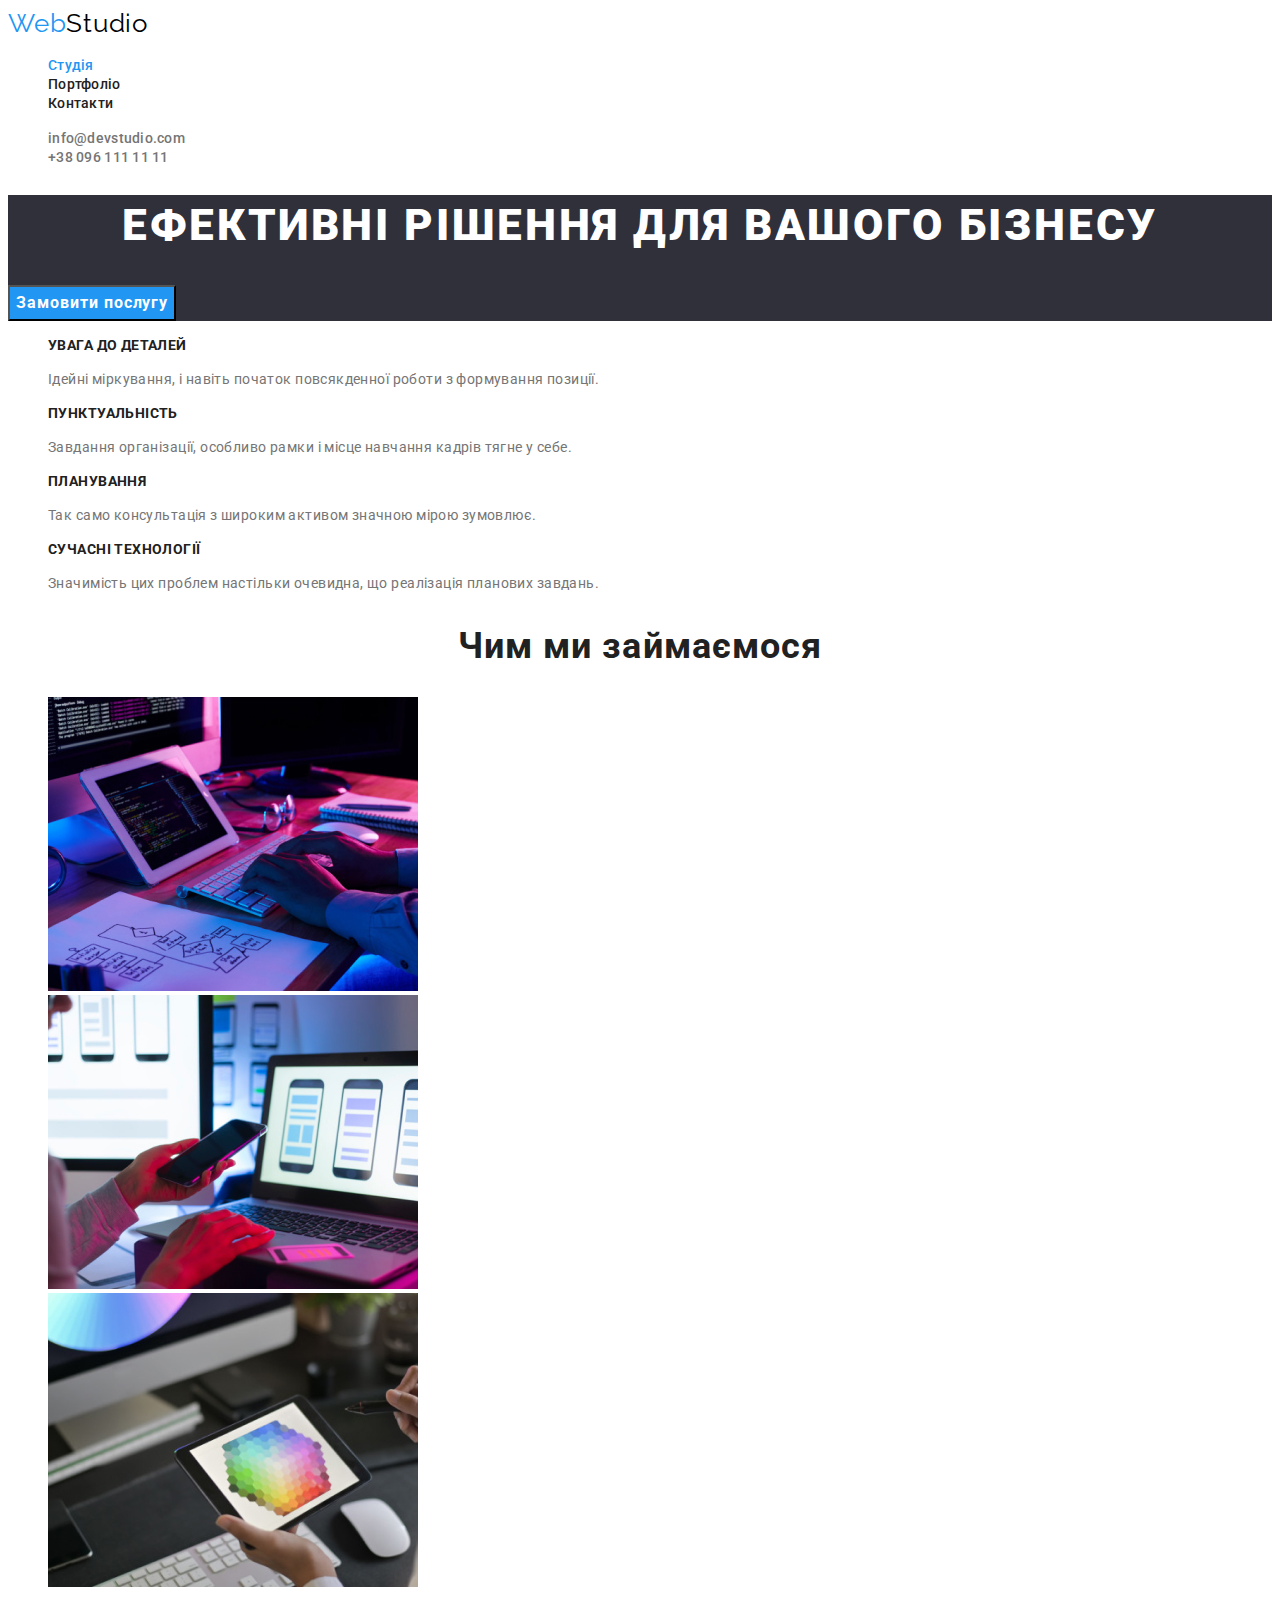
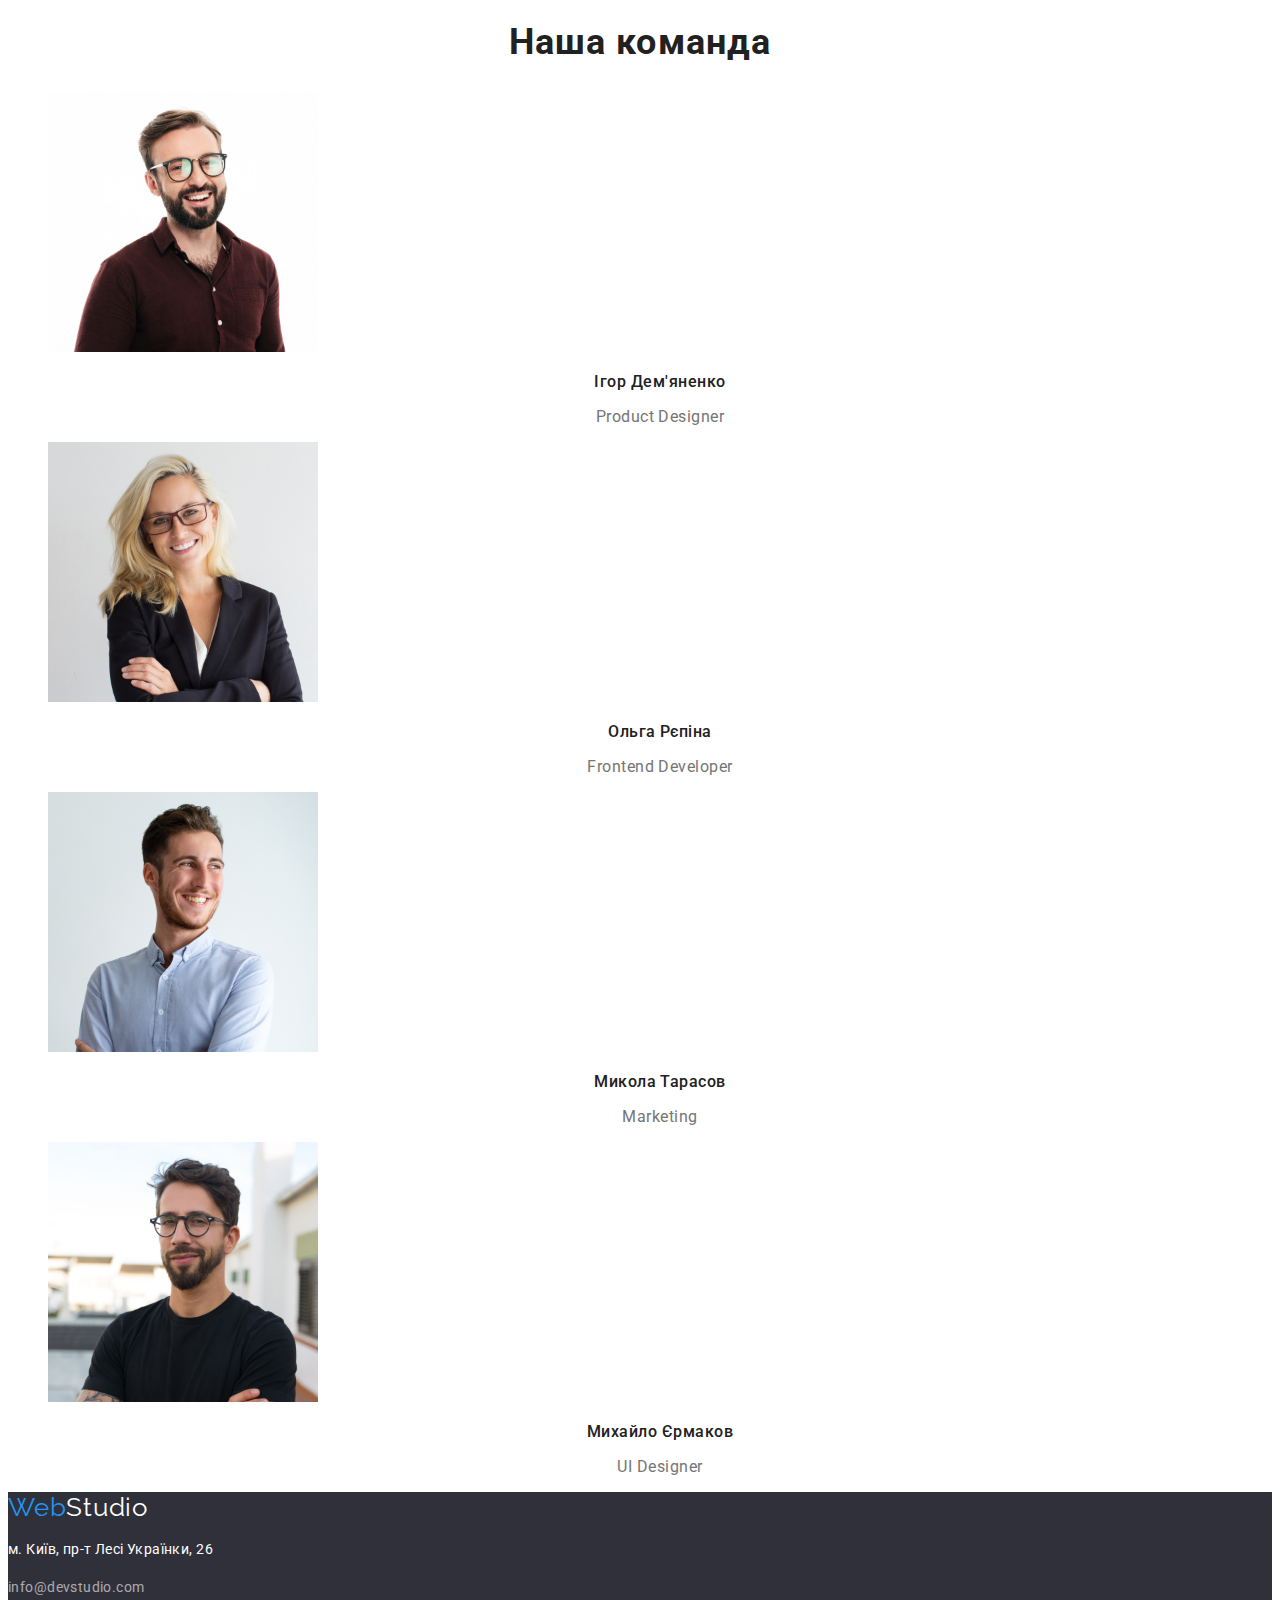
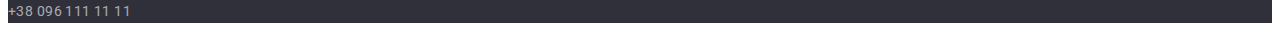
<file: index.html>
<!DOCTYPE html>
<html lang="uk">
  <head>
    <meta charset="UTF-8" />
    <meta http-equiv="X-UA-Compatible" content="IE=edge" />
    <meta name="viewport" content="width=device-width, initial-scale=1.0" />
    <title>WebStudio</title>
    <link rel="preconnect" href="https://fonts.googleapis.com" />
    <link rel="preconnect" href="https://fonts.gstatic.com" crossorigin />
    <link
      href="https://fonts.googleapis.com/css2?family=Raleway:wght@700&family=Roboto:wght@400;500;700;900&display=swap"
      rel="stylesheet"
    />
    <link rel="stylesheet" href="./css/styles.css" />
  </head>
  <body>
    <!--Шапка сайту-->
    <header class="page-header">
      <a href="./index.html" lang="en" class="logo"><span class="logo-blue">Web</span>Studio</a>
      <nav>
        <ul class="menu-nav list">
          <li><a href="./index.html" class="link current">Студія</a></li>
          <li><a href="./portfolio.html" class="link">Портфоліо</a></li>
          <li><a href="./contact.html" class="link">Контакти</a></li>
        </ul>
      </nav>
      <ul class="contact list">
        <li><a href="mailto:info@devstudio.com" class="link">info@devstudio.com</a></li>
        <li><a href="tel:+380961111111" class="link">+38 096 111 11 11</a></li>
      </ul>
    </header>
    <main>
      <section class="hero business">
        <h1 class="hero-title">Ефективні рішення для вашого бізнесу</h1>
        <button type="button" class="btn-primary">Замовити послугу</button>
      </section>
      <section class="peculiarities">
        <h2 class="peculiarities-title">Особливості</h2>
        <ul class="features-list list">
          <li>
            <h3 class="title">УВАГА ДО ДЕТАЛЕЙ</h3>
            <p class="title-text">
              Ідейні міркування, і навіть початок повсякденної роботи з формування позиції.
            </p>
          </li>
          <li>
            <h3 class="title">ПУНКТУАЛЬНІСТЬ</h3>
            <p class="title-text">
              Завдання організації, особливо рамки і місце навчання кадрів тягне у себе.
            </p>
          </li>
          <li>
            <h3 class="title">ПЛАНУВАННЯ</h3>
            <p class="title-text">
              Так само консультація з широким активом значною мірою зумовлює.
            </p>
          </li>
          <li>
            <h3 class="title">СУЧАСНІ ТЕХНОЛОГІЇ</h3>
            <p class="title-text">
              Значимість цих проблем настільки очевидна, що реалізація планових завдань.
            </p>
          </li>
        </ul>
      </section>
      <section class="our-work">
        <h2 class="our-work-title">Чим ми займаємося</h2>
        <ul class="box list">
          <li>
            <img src="./images/img.jpg" alt="foto WebStudio" width="370" />
          </li>
          <li>
            <img src="./images/img1.jpg" alt="foto WebStudio Designer" width="370" />
          </li>
          <li>
            <img src="./images/img2.jpg" alt="foto WebStudio color" width="370" />
          </li>
        </ul>
      </section>
      <section class="our-teams">
        <h2 class="our-teams-title">Наша команда</h2>
        <ul class="teams list">
          <li>
            <img src="./images/img3.jpg" alt="Igor Dem'yanenko" width="270" />
            <h3 class="title">Ігор Дем'яненко</h3>
            <p class="text" lang="en">Product Designer</p>
          </li>
          <li>
            <img src="./images/img4.jpg" alt="Olga Repina" width="270" />
            <h3 class="title">Ольга Рєпіна</h3>
            <p class="text" lang="en">Frontend Developer</p>
          </li>
          <li>
            <img src="./images/img5.jpg" alt="Mikola Tarasov" width="270" />
            <h3 class="title">Микола Тарасов</h3>
            <p class="text" lang="en">Marketing</p>
          </li>
          <li>
            <img src="./images/img6.jpg" alt="Mikhailo Yermakov" width="270" />
            <h3 class="title">Михайло Єрмаков</h3>
            <p class="text" lang="en">UI Designer</p>
          </li>
        </ul>
      </section>
    </main>
    <!--Футер-->
    <footer class="footer business">
      <a href="./index.html" lang="en" class="logo"><span class="logo-blue">Web</span>Studio</a>
      <address>
        <p class="text">м. Київ, пр-т Лесі Українки, 26</p>
        <a href="mailto:info@devstudio.com" class="link">info@devstudio.com</a><br />
        <a href="tel:+380961111111" class="link">+38 096 111 11 11</a>
      </address>
    </footer>
  </body>
</html>
</file>
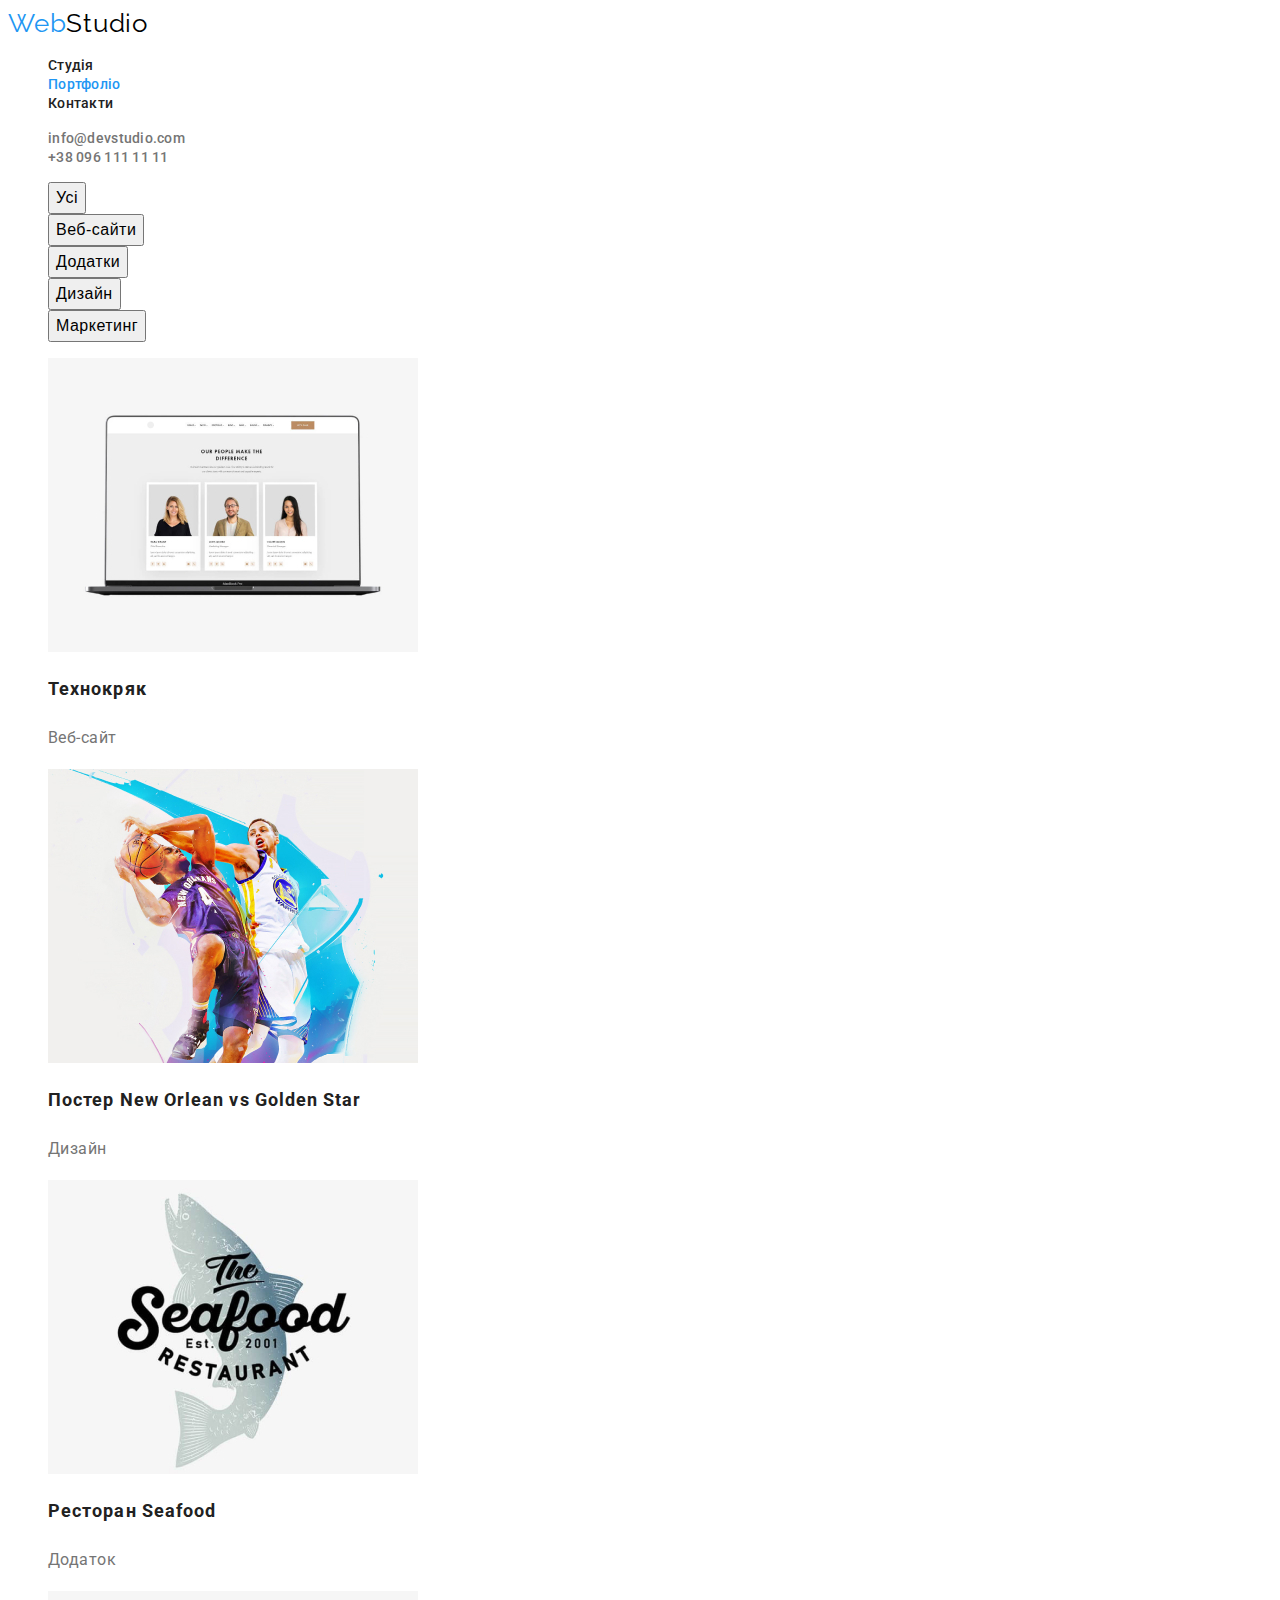
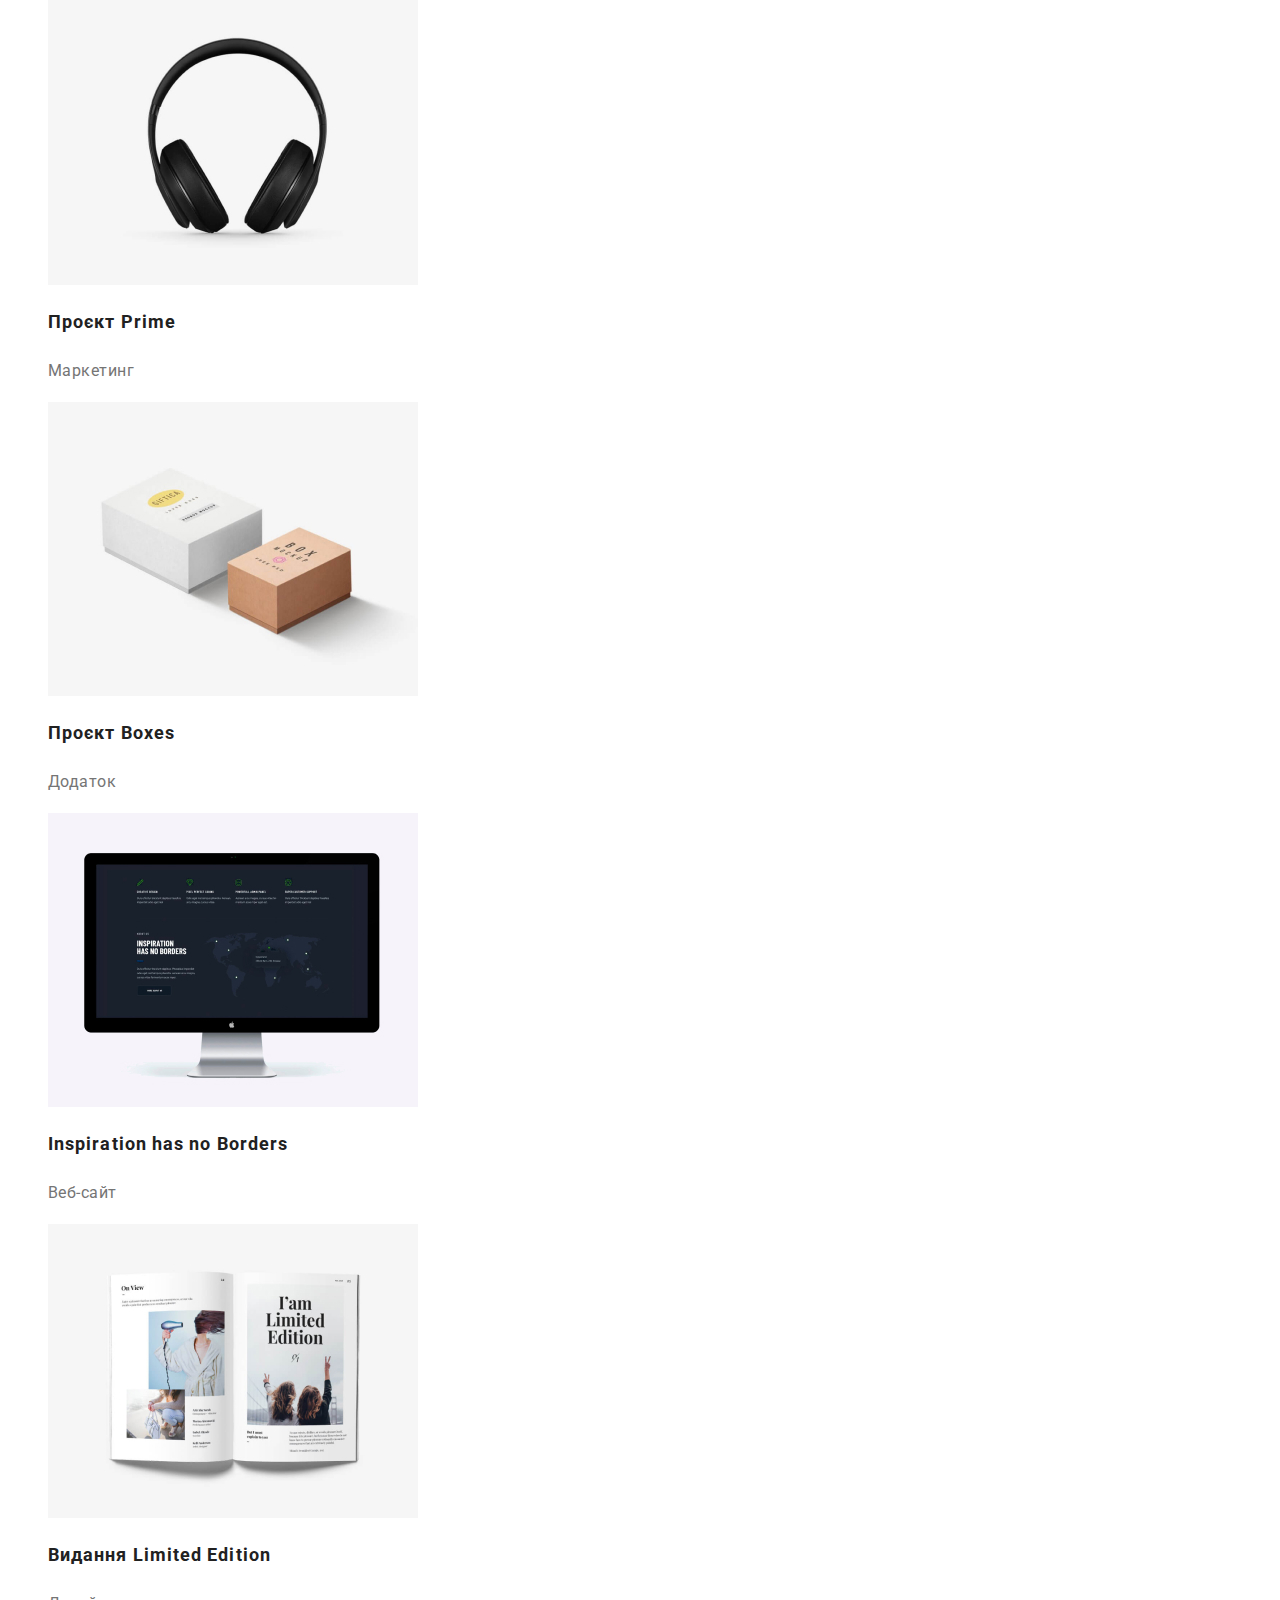
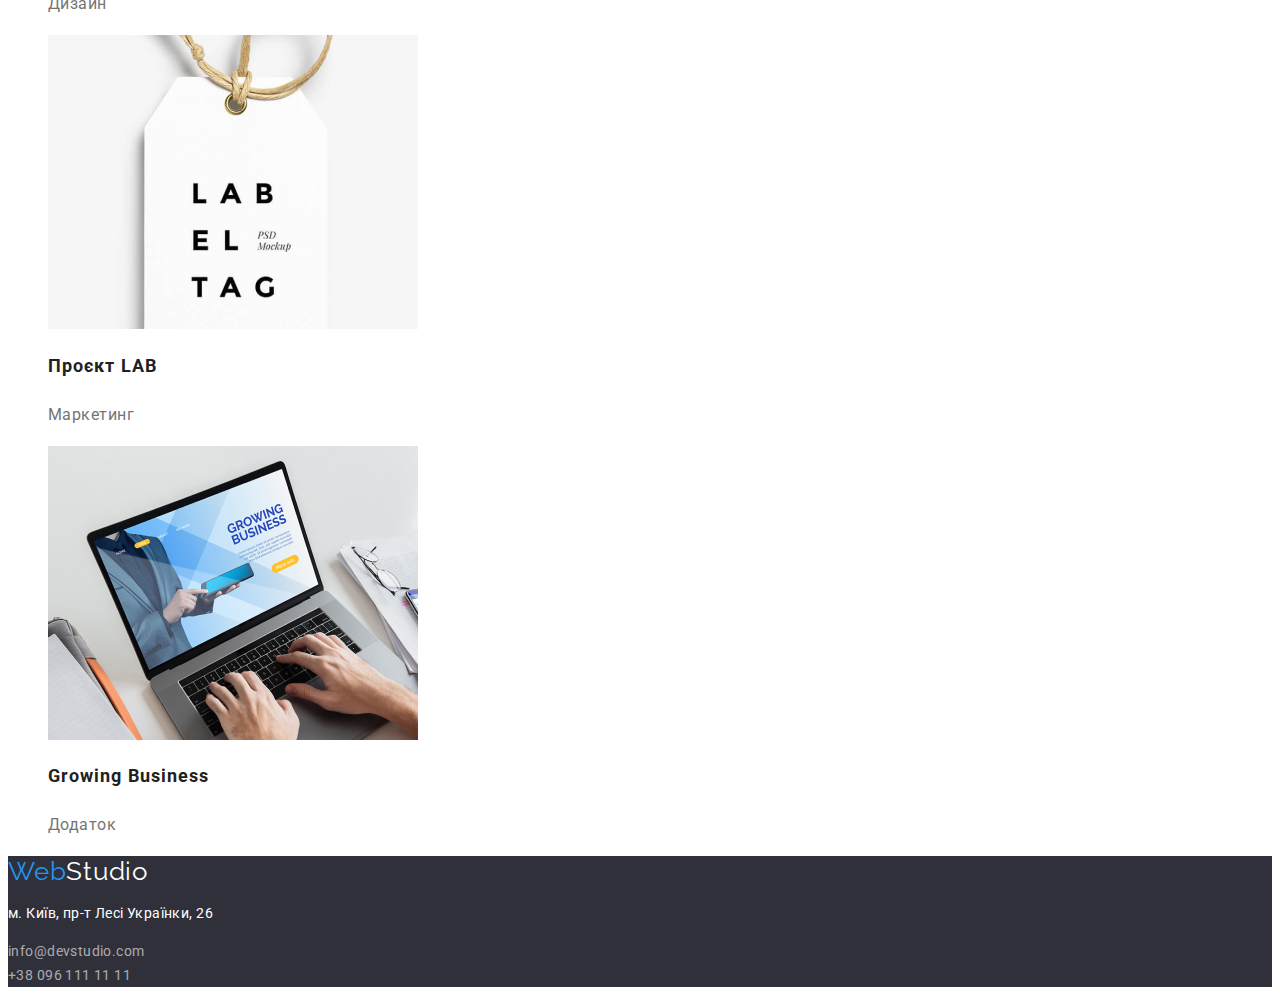
<file: portfolio.html>
<!DOCTYPE html>
<html lang="uk">
  <head>
    <meta charset="UTF-8" />
    <meta http-equiv="X-UA-Compatible" content="IE=edge" />
    <meta name="viewport" content="width=device-width, initial-scale=1.0" />
    <title>WebStudio</title>
    <link rel="preconnect" href="https://fonts.googleapis.com" />
    <link rel="preconnect" href="https://fonts.gstatic.com" crossorigin />
    <link
      href="https://fonts.googleapis.com/css2?family=Raleway:wght@700&family=Roboto:wght@400;500;700;900&display=swap"
      rel="stylesheet"
    />
    <link rel="stylesheet" href="./css/styles.css" />
  </head>
  <body>
    <header class="page-header">
      <a href="./index.html" lang="en" class="logo"><span class="logo-blue">Web</span>Studio</a>
      <nav>
        <ul class="menu-nav list">
          <li><a href="./index.html" class="link">Студія</a></li>
          <li><a href="./portfolio.html" class="link current">Портфоліо</a></li>
          <li><a href="./contact.html" class="link">Контакти</a></li>
        </ul>
      </nav>
      <ul class="contact list">
        <li><a href="mailto:info@devstudio.com" class="link">info@devstudio.com</a></li>
        <li><a href="tel:+380961111111" class="link">+38 096 111 11 11</a></li>
      </ul>
    </header>
    <main>
      <section>
        <ul class="filter list">
          <li><button type="button" class="btn">Усі</button></li>
          <li><button type="button" class="btn">Веб-сайти</button></li>
          <li><button type="button" class="btn">Додатки</button></li>
          <li><button type="button" class="btn">Дизайн</button></li>
          <li><button type="button" class="btn">Маркетинг</button></li>
        </ul>
        <h1 class="peculiarities-title">Усі роботи</h1>
        <!--всі роботи треба буде обернути в тег <а>-->
        <ul class="projects list">
          <li>
            <img src="./images/work.jpg" alt="приклад веб-сайу Технокряк" width="370" />
            <h2 class="title">Технокряк</h2>
            <p class="title-text">Веб-сайт</p>
          </li>
          <li>
            <img
              src="./images/work1.jpg"
              alt="приклад дизайну постера New Orlean vs Golden Star"
              width="370"
            />
            <h2 class="title">Постер <span lang="en">New Orlean vs Golden Star</span></h2>
            <p class="title-text">Дизайн</p>
          </li>
          <li>
            <img src="./images/work2.jpg" alt="приклад додатку ресторана Seafood" width="370" />
            <h2 class="title">Ресторан <span lang="en">Seafood</span></h2>
            <p class="title-text">Додаток</p>
          </li>
          <li>
            <img src="./images/work3.jpg" alt="приклад проекту Prime" width="370" />
            <h2 class="title">Проєкт <span lang="en">Prime</span></h2>
            <p class="title-text">Маркетинг</p>
          </li>
          <li>
            <img src="./images/work4.jpg" alt="приклад проекту додатку Boxes" width="370" />
            <h2 class="title">Проєкт <span lang="en">Boxes</span></h2>
            <p class="title-text">Додаток</p>
          </li>
          <li>
            <img
              src="./images/work5.jpg"
              alt="приклад веб-сайу Inspiration has no Borders"
              width="370"
            />
            <h2 class="title" lang="en">Inspiration has no Borders</h2>
            <p class="title-text">Веб-сайт</p>
          </li>
          <li>
            <img
              src="./images/work6.jpg"
              alt="приклад дизайну видання Limited Edition"
              width="370"
            />
            <h2 class="title">Видання <span lang="en">Limited Edition</span></h2>
            <p class="title-text">Дизайн</p>
          </li>
          <li>
            <img src="./images/work7.jpg" alt="приклад проекту LAB" width="370" />
            <h2 class="title">Проєкт <span lang="en">LAB</span></h2>
            <p class="title-text">Маркетинг</p>
          </li>
          <li>
            <img src="./images/work8.jpg" alt="приклад додатку Growing Business" width="370" />
            <h2 class="title" lang="en">Growing Business</h2>
            <p class="title-text">Додаток</p>
          </li>
        </ul>
      </section>
    </main>
    <footer class="footer business">
      <a href="./index.html" lang="en" class="logo"><span class="logo-blue">Web</span>Studio</a>
      <address>
        <p class="text">м. Київ, пр-т Лесі Українки, 26</p>
        <a href="mailto:info@devstudio.com" class="link">info@devstudio.com</a><br />
        <a href="tel:+380961111111" class="link">+38 096 111 11 11</a>
      </address>
    </footer>
  </body>
</html>
</file>
<file: css/styles.css>
:root {
    --primari-text-color: #212121;
    --title-text-color: #757575;
    --accent-color: #2196f3;
    --text-white: #ffffff;
  }
  
  body {
    background-color: var(--text-white);
    color: var(--primari-text-color);
    font-family: Roboto, sans-serif;
    text-decoration: none;
  }
  
  .logo {
    color: #000000;
    font-family: Raleway, sans-serif;
    font-size: 26px;
    line-height: calc(31 / 26);
    letter-spacing: 0.03em;
    text-decoration: none;
  }
  
  .logo .logo-blue {
    color: #2196f3;
  }
  
  .list {
    list-style: none;
  }
  
  .menu-nav .link {
    color: var(--primari-text-color);
    font-weight: 500;
    font-size: 14px;
    line-height: calc(16 / 14);
    letter-spacing: 0.02em;
    text-decoration: none;
  }
  
  .menu-nav .link:hover,
  .menu-nav .link:focus {
    color: var(--accent-color);
  }
  
  .menu-nav .link.current {
    color: var(--accent-color);
  }
  
  .contact .link {
    color: var(--title-text-color);
    font-weight: 500;
    font-size: 14px;
    line-height: calc(16 / 14);
    letter-spacing: 0.02em;
    text-decoration: none;
  }
  
  .contact .link:hover,
  .contact .link:focus {
    color: var(--accent-color);
  }
  
  .business {
    background-color: #2f303a;
  }
  
  .hero-title {
    color: var(--text-white);
    font-weight: 900;
    font-size: 44px;
    line-height: calc(60 / 44);
    text-align: center;
    letter-spacing: 0.06em;
    text-transform: uppercase;
  }
  
  .peculiarities-title {
    position: absolute;
    width: 1px;
    height: 1px;
    margin: -1px;
    border: 0;
    padding: 0;
    white-space: nowrap;
    clip-path: inset(100%);
    clip: rect(0 0 0 0);
    overflow: hidden;
  }
  
  .features-list .title {
    color: var(--primari-text-color);
    font-size: 14px;
    line-height: calc(16 / 14);
    letter-spacing: 0.03em;
    text-transform: uppercase;
  }
  
  .features-list .title-text {
    color: var(--title-text-color);
    font-size: 14px;
    line-height: calc(24 / 14);
    letter-spacing: 0.03em;
  }
  
  .our-work-title {
    color: var(--primari-text-color);
    font-size: 36px;
    line-height: calc(42 / 36);
    text-align: center;
    letter-spacing: 0.03em;
  }
  
  .our-teams-title {
    color: var(--primari-text-color);
    font-size: 36px;
    line-height: calc(42 / 36);
    text-align: center;
    letter-spacing: 0.03em;
  }
  
  .teams .title {
    color: var(--primari-text-color);
    font-weight: 500;
    font-size: 16px;
    line-height: calc(19 / 16);
    text-align: center;
    letter-spacing: 0.03em;
  }
  
  .teams .text {
    color: var(--title-text-color);
    font-size: 16px;
    line-height: calc(19 / 16);
    text-align: center;
    letter-spacing: 0.03em;
  }
  
  .btn-primary {
    background-color: var(--accent-color);
    color: var(--text-white);
    font-family: inherit;
    font-weight: 700;
    font-size: 16px;
    line-height: calc(30 / 16);
    display: flex;
    align-items: center;
    text-align: center;
    letter-spacing: 0.06em;
    cursor: pointer;
  }
  
  .btn-primary:hover,
  .btn-primary:focus {
    background-color: #2196f3;
  }
  
  .footer .text {
    color: var(--text-white);
    font-style: normal;
    font-size: 14px;
    line-height: calc(24 / 14);
    letter-spacing: 0.03em;
  }
  
  .footer .link {
    font-style: normal;
    font-size: 14px;
    line-height: calc(24 / 14);
    letter-spacing: 0.03em;
    color: rgba(255, 255, 255, 0.6);
    text-decoration: none;
  }
  
  .footer .link:hover,
  .footer .link:focus {
    color: var(--accent-color);
  }
  
  .footer .logo {
    color: #ffffff;
  }
  
  .filter .btn {
    font-weight: 500;
    font-size: 16px;
    line-height: calc(26 / 16);
    text-align: center;
    letter-spacing: 0.03em;
    cursor: pointer;
  }
  
  .filter .btn:hover,
  .filter .btn:focus,
  .filter .btn:active {
    color: var(--text-white);
    background-color: var(--accent-color);
  }
  
  .projects .title {
    font-size: 18px;
    line-height: calc(36 / 18);
    letter-spacing: 0.06em;
  }
  .projects .title-text {
    color: var(--title-text-color);
    font-size: 16px;
    line-height: calc(30 / 16);
    letter-spacing: 0.03em;
  }
  /*finish*/
</file>
